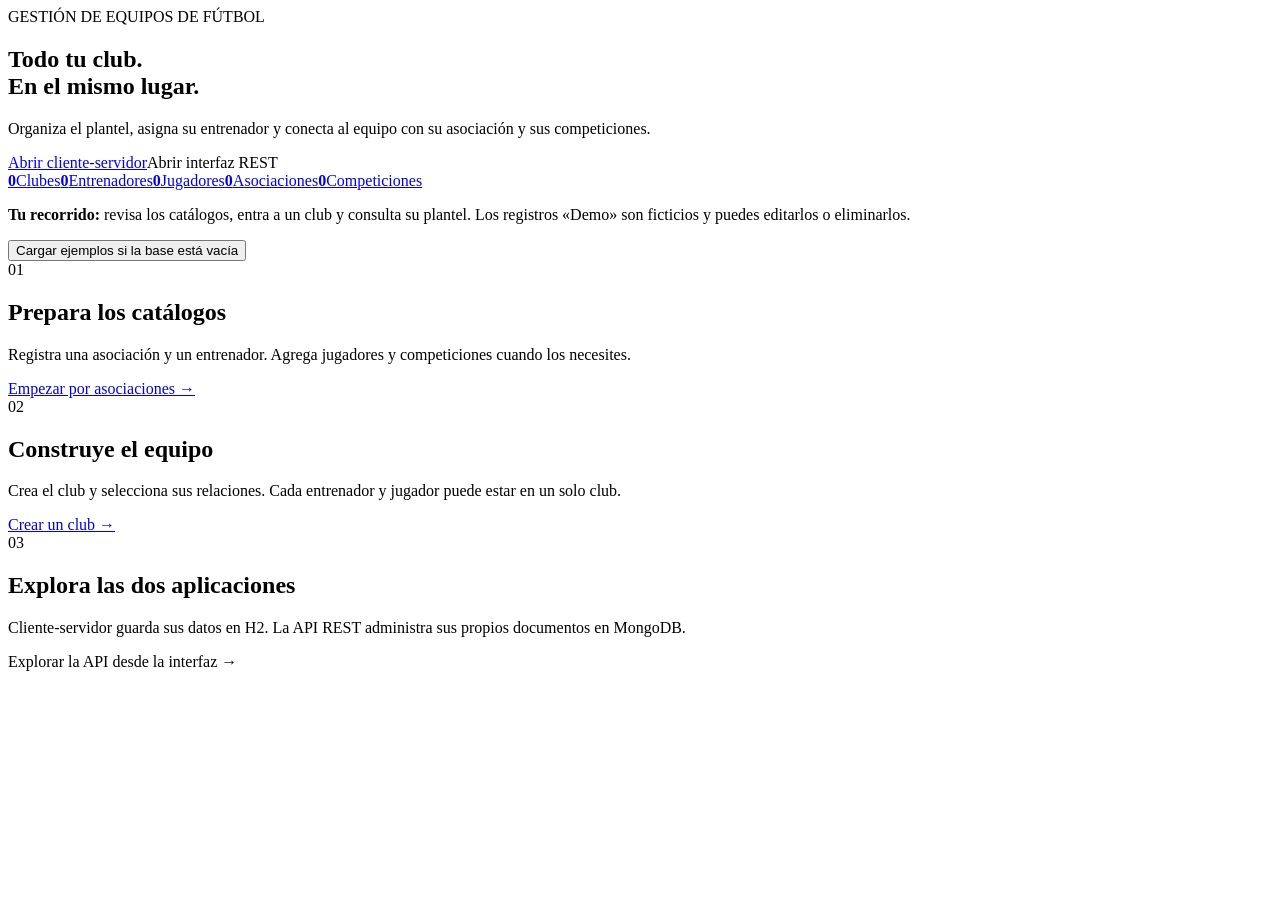
<file: cliente-servidor-jpa/src/main/resources/templates/index.html>
<!DOCTYPE html><html lang="es" xmlns:th="http://www.thymeleaf.org"><head th:replace="~{fragmentos :: head('Inicio')}"></head><body>

 <div th:replace="~{fragmentos :: nav}"></div><main class="page"><div th:replace="~{fragmentos :: mensajes}"></div>

<div class="eyebrow">GESTIÓN DE EQUIPOS DE FÚTBOL</div><section class="hero"><div><h1>Todo tu club.<br>En el mismo lugar.</h1><p class="lead">Organiza el plantel, asigna su entrenador y conecta al equipo con su asociación y sus competiciones.</p><div class="d-flex gap-3 flex-wrap"><a class="btn btn-primary btn-lg" href="/web/clubes">Abrir cliente-servidor</a><a class="btn btn-outline-dark btn-lg" th:href="${apiUrl}">Abrir interfaz REST</a></div></div><div class="pitch" aria-hidden="true"><div class="pitch-circle"></div><span class="pitch-dot d1"></span><span class="pitch-dot d2"></span><span class="pitch-dot d3"></span><span class="pitch-dot d4"></span></div></section>

<section class="summary-grid" aria-label="Resumen de registros"><a class="summary-card" href="/web/clubes"><strong th:text="${resumen.clubes}">0</strong><span>Clubes</span></a><a class="summary-card" href="/web/entrenadores"><strong th:text="${resumen.entrenadores}">0</strong><span>Entrenadores</span></a><a class="summary-card" href="/web/jugadores"><strong th:text="${resumen.jugadores}">0</strong><span>Jugadores</span></a><a class="summary-card" href="/web/asociaciones"><strong th:text="${resumen.asociaciones}">0</strong><span>Asociaciones</span></a><a class="summary-card" href="/web/competiciones"><strong th:text="${resumen.competiciones}">0</strong><span>Competiciones</span></a></section><div class="help-strip"><p><strong>Tu recorrido:</strong> revisa los catálogos, entra a un club y consulta su plantel. Los registros «Demo» son ficticios y puedes editarlos o eliminarlos.</p><form method="post" action="/web/demo" class="mt-2"><button class="btn btn-sm btn-outline-dark">Cargar ejemplos si la base está vacía</button></form></div><section class="intro-grid"><article><span class="step">01</span><h2>Prepara los catálogos</h2><p>Registra una asociación y un entrenador. Agrega jugadores y competiciones cuando los necesites.</p><a href="/web/asociaciones">Empezar por asociaciones →</a></article><article><span class="step">02</span><h2>Construye el equipo</h2><p>Crea el club y selecciona sus relaciones. Cada entrenador y jugador puede estar en un solo club.</p><a href="/web/clubes/nuevo">Crear un club →</a></article><article><span class="step">03</span><h2>Explora las dos aplicaciones</h2><p>Cliente-servidor guarda sus datos en H2. La API REST administra sus propios documentos en MongoDB.</p><a th:href="${apiUrl}">Explorar la API desde la interfaz →</a></article></section>

</main></body></html>
</file>
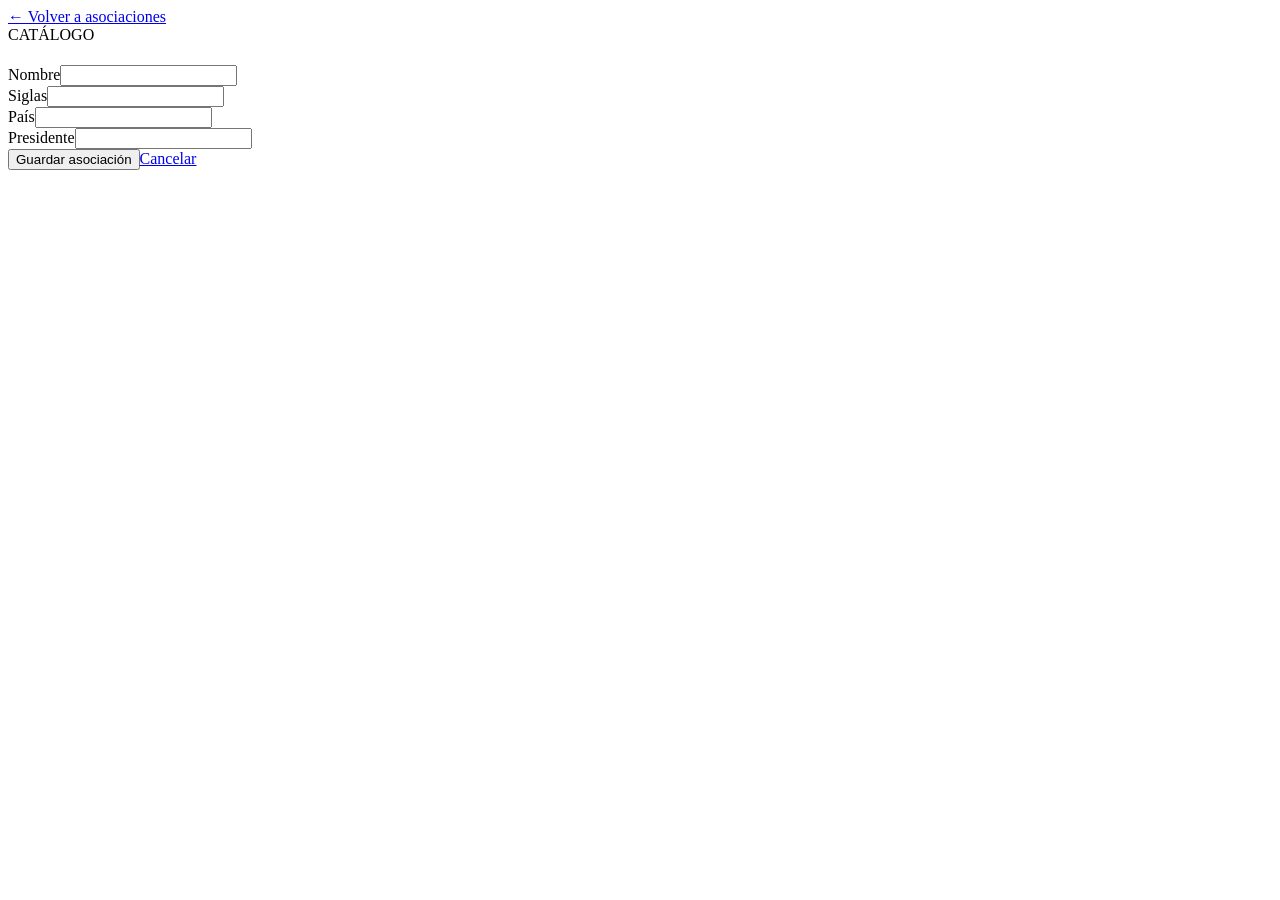
<file: cliente-servidor-jpa/src/main/resources/templates/asociaciones/form.html>
<!DOCTYPE html><html lang="es" xmlns:th="http://www.thymeleaf.org"><head th:replace="~{fragmentos :: head('Asociación')}"></head><body>

 <div th:replace="~{fragmentos :: nav}"></div><main class="page"><div th:replace="~{fragmentos :: mensajes}"></div>

 <a class="back" href="/web/asociaciones">← Volver a asociaciones</a><div class="page-heading"><div><div class="eyebrow">CATÁLOGO</div><h1 th:text="${id == null ? 'Crear asociación' : 'Editar asociación'}"></h1></div></div>

 <form class="surface narrow" method="post" th:action="@{/web/asociaciones/guardar}" th:object="${registro}"><input type="hidden" name="id" th:value="${id}">

 <div th:if="${#fields.hasAnyErrors()}" class="alert alert-danger" role="alert"><p th:each="err : ${#fields.allErrors()}" th:text="${err}"></p></div>

 <div class="mb-4"><label class="form-label" for="nombre">Nombre</label><input class="form-control" type="text" th:field="*{nombre}" th:errorclass="is-invalid" required maxlength="100"><div class="invalid-feedback" th:errors="*{nombre}"></div></div><div class="mb-4"><label class="form-label" for="siglas">Siglas</label><input class="form-control" type="text" th:field="*{siglas}" th:errorclass="is-invalid" required maxlength="15"><div class="invalid-feedback" th:errors="*{siglas}"></div></div><div class="mb-4"><label class="form-label" for="pais">País</label><input class="form-control" type="text" th:field="*{pais}" th:errorclass="is-invalid" required maxlength="60"><div class="invalid-feedback" th:errors="*{pais}"></div></div><div class="mb-4"><label class="form-label" for="presidente">Presidente</label><input class="form-control" type="text" th:field="*{presidente}" th:errorclass="is-invalid" required maxlength="100"><div class="invalid-feedback" th:errors="*{presidente}"></div></div><div class="d-flex gap-2"><button class="btn btn-primary">Guardar asociación</button><a class="btn btn-outline-secondary" href="/web/asociaciones">Cancelar</a></div></form>

 </main></body></html>
</file>
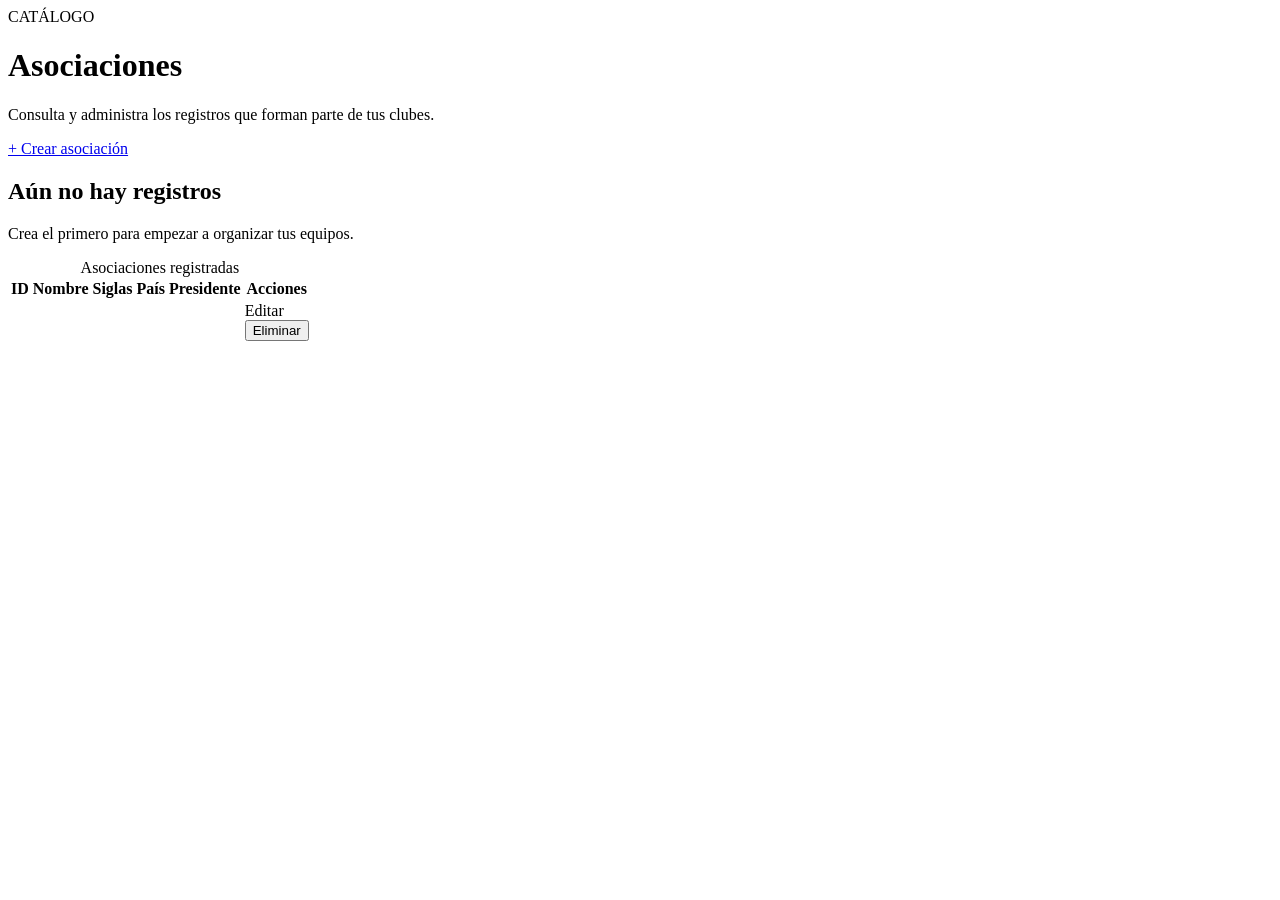
<file: cliente-servidor-jpa/src/main/resources/templates/asociaciones/listar.html>
<!DOCTYPE html><html lang="es" xmlns:th="http://www.thymeleaf.org"><head th:replace="~{fragmentos :: head('Asociaciones')}"></head><body>

 <div th:replace="~{fragmentos :: nav}"></div><main class="page"><div th:replace="~{fragmentos :: mensajes}"></div>

 <div class="page-heading"><div><div class="eyebrow">CATÁLOGO</div><h1>Asociaciones</h1><p>Consulta y administra los registros que forman parte de tus clubes.</p></div><a class="btn btn-primary" href="/web/asociaciones/nuevo">+ Crear asociación</a></div>

 <div class="empty" th:if="${#lists.isEmpty(registros)}"><h2>Aún no hay registros</h2><p>Crea el primero para empezar a organizar tus equipos.</p></div>

 <div class="surface table-responsive" th:unless="${#lists.isEmpty(registros)}"><table class="table align-middle"><caption>Asociaciones registradas</caption><thead><tr><th scope="col">ID</th><th scope="col">Nombre</th><th scope="col">Siglas</th><th scope="col">País</th><th scope="col">Presidente</th><th scope="col">Acciones</th></tr></thead><tbody>

 <tr th:each="r : ${registros}"><td class="muted" th:text="${r.id}"></td><td th:text="${r.nombre}"></td><td th:text="${r.siglas}"></td><td th:text="${r.pais}"></td><td th:text="${r.presidente}"></td><td class="actions"><a class="btn btn-sm btn-outline-dark" th:href="@{/web/asociaciones/{id}/editar(id=${r.id})}">Editar</a><form method="post" th:action="@{/web/asociaciones/{id}/eliminar(id=${r.id})}" onsubmit="return confirm('¿Eliminar este registro?');"><button class="btn btn-sm btn-outline-danger">Eliminar</button></form></td></tr></tbody></table></div>

 </main></body></html>
</file>
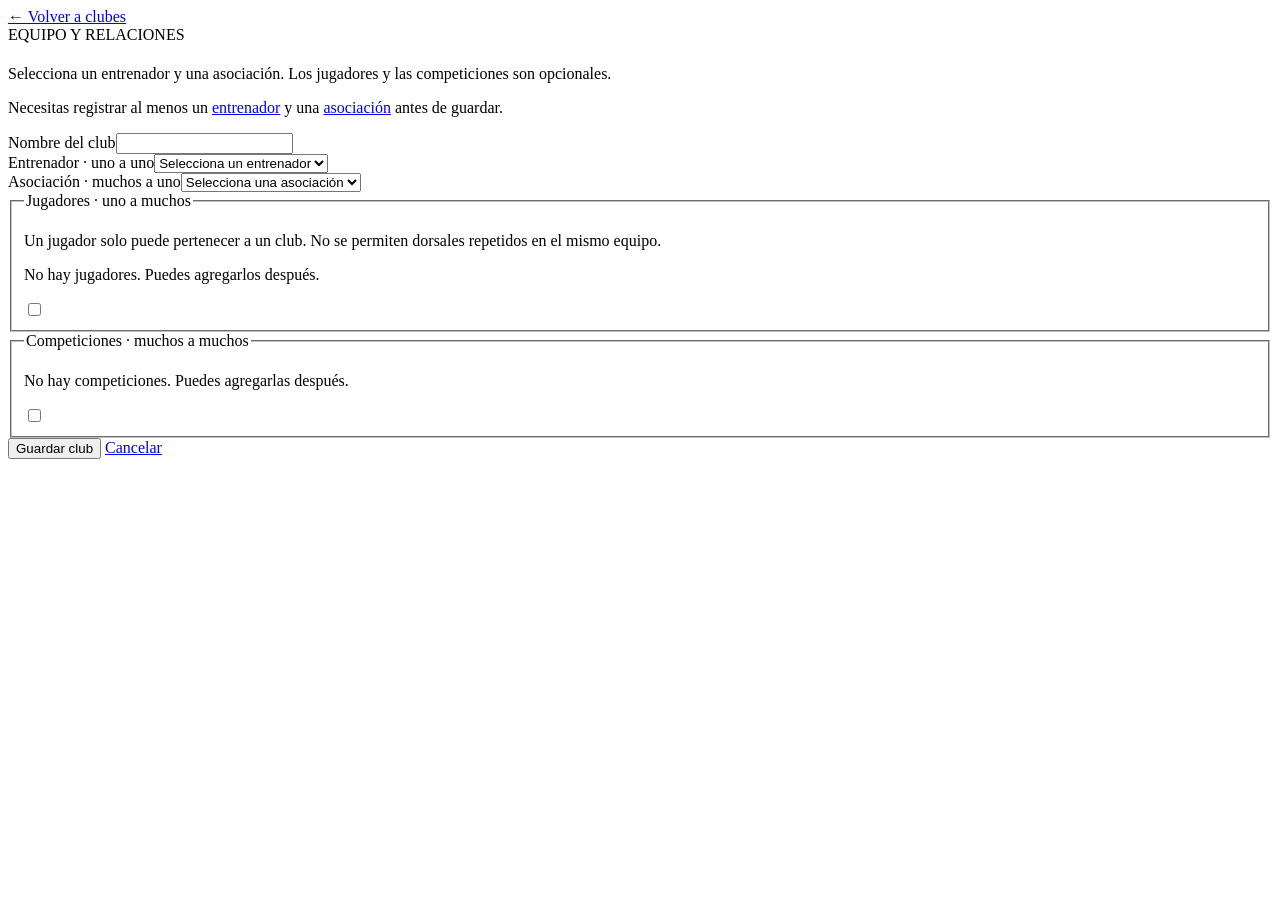
<file: cliente-servidor-jpa/src/main/resources/templates/clubes/form.html>
<!DOCTYPE html><html lang="es" xmlns:th="http://www.thymeleaf.org"><head th:replace="~{fragmentos :: head('Formulario de club')}"></head><body>

 <div th:replace="~{fragmentos :: nav}"></div><main class="page"><div th:replace="~{fragmentos :: mensajes}"></div>

<a class="back" href="/web/clubes">← Volver a clubes</a><div class="page-heading"><div><div class="eyebrow">EQUIPO Y RELACIONES</div><h1 th:text="${id == null ? 'Crear club' : 'Editar club'}"></h1><p>Selecciona un entrenador y una asociación. Los jugadores y las competiciones son opcionales.</p></div></div>

<div class="alert alert-info" th:if="${#lists.isEmpty(entrenadores) or #lists.isEmpty(asociaciones)}">Necesitas registrar al menos un <a href="/web/entrenadores/nuevo">entrenador</a> y una <a href="/web/asociaciones/nuevo">asociación</a> antes de guardar.</div>

<form class="surface form-wide" method="post" th:action="@{/web/clubes/guardar}" th:object="${registro}"><input type="hidden" name="id" th:value="${id}">

<div th:if="${#fields.hasAnyErrors()}" class="alert alert-danger" role="alert"><p th:each="err : ${#fields.allErrors()}" th:text="${err}"></p></div>

<div class="mb-4"><label for="nombre" class="form-label">Nombre del club</label><input class="form-control" th:field="*{nombre}" required maxlength="100"></div>

<div class="row"><div class="col-md-6 mb-4"><label for="entrenadorId" class="form-label">Entrenador · uno a uno</label><select class="form-select" th:field="*{entrenadorId}" required><option value="">Selecciona un entrenador</option><option th:each="e : ${entrenadores}" th:value="${e.id}" th:text="${e.nombre + ' ' + e.apellido}"></option></select></div>

<div class="col-md-6 mb-4"><label for="asociacionId" class="form-label">Asociación · muchos a uno</label><select class="form-select" th:field="*{asociacionId}" required><option value="">Selecciona una asociación</option><option th:each="a : ${asociaciones}" th:value="${a.id}" th:text="${a.nombre + ' (' + a.siglas + ')'}"></option></select></div></div>

<fieldset class="mb-4"><legend>Jugadores · uno a muchos</legend><p class="muted">Un jugador solo puede pertenecer a un club. No se permiten dorsales repetidos en el mismo equipo.</p><p th:if="${#lists.isEmpty(jugadores)}">No hay jugadores. Puedes agregarlos después.</p><div class="check-grid"><label class="check-option" th:each="j : ${jugadores}"><input type="checkbox" th:field="*{jugadorIds}" th:value="${j.id}"><span th:text="${'#' + j.numero + ' · ' + j.nombre + ' ' + j.apellido}"></span></label></div></fieldset>

<fieldset class="mb-4"><legend>Competiciones · muchos a muchos</legend><p th:if="${#lists.isEmpty(competiciones)}">No hay competiciones. Puedes agregarlas después.</p><div class="check-grid"><label class="check-option" th:each="c : ${competiciones}"><input type="checkbox" th:field="*{competicionIds}" th:value="${c.id}"><span th:text="${c.nombre}"></span></label></div></fieldset>

<button class="btn btn-primary">Guardar club</button> <a class="btn btn-outline-secondary" href="/web/clubes">Cancelar</a></form>

</main></body></html>
</file>
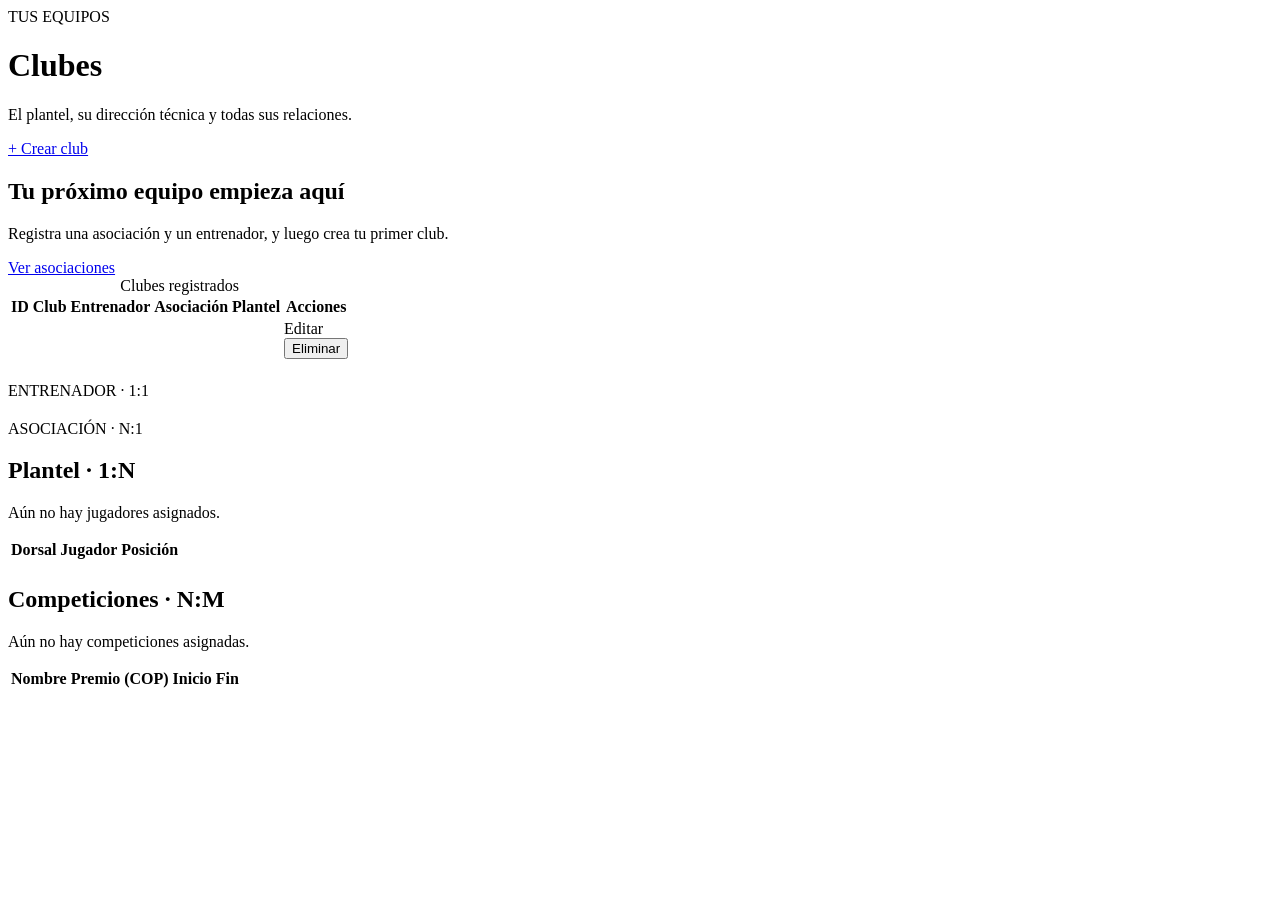
<file: cliente-servidor-jpa/src/main/resources/templates/clubes/listar.html>
<!DOCTYPE html><html lang="es" xmlns:th="http://www.thymeleaf.org"><head th:replace="~{fragmentos :: head('Clubes')}"></head><body>

 <div th:replace="~{fragmentos :: nav}"></div><main class="page"><div th:replace="~{fragmentos :: mensajes}"></div>

<div class="page-heading"><div><div class="eyebrow">TUS EQUIPOS</div><h1>Clubes</h1><p>El plantel, su dirección técnica y todas sus relaciones.</p></div><a class="btn btn-primary" href="/web/clubes/nuevo">+ Crear club</a></div>

<div class="empty" th:if="${#lists.isEmpty(registros)}"><h2>Tu próximo equipo empieza aquí</h2><p>Registra una asociación y un entrenador, y luego crea tu primer club.</p><a href="/web/asociaciones" class="btn btn-outline-dark">Ver asociaciones</a></div>

<div class="surface table-responsive" th:unless="${#lists.isEmpty(registros)}"><table class="table align-middle"><caption>Clubes registrados</caption><thead><tr><th>ID</th><th>Club</th><th>Entrenador</th><th>Asociación</th><th>Plantel</th><th>Acciones</th></tr></thead><tbody>

<tr th:each="r : ${registros}"><td th:text="${r.id}"></td><td><a class="strong" th:href="@{/web/clubes/{id}(id=${r.id})}" th:text="${r.nombre}"></a></td><td th:text="${r.entrenador.nombre + ' ' + r.entrenador.apellido}"></td><td th:text="${r.asociacion.siglas}"></td><td th:text="${#lists.size(r.jugadores)} + ' jugadores'"></td><td class="actions"><a class="btn btn-sm btn-outline-dark" th:href="@{/web/clubes/{id}/editar(id=${r.id})}">Editar</a><form method="post" th:action="@{/web/clubes/{id}/eliminar(id=${r.id})}" onsubmit="return confirm('¿Eliminar el club y sus jugadores asignados? La asociación, el entrenador y las competiciones se conservarán.');"><button class="btn btn-sm btn-outline-danger">Eliminar</button></form></td></tr></tbody></table></div>

<section th:if="${club}" class="mt-5"><h2 class="section-title" th:text="${club.nombre}"></h2><section class="intro-grid two"><article><div class="eyebrow">ENTRENADOR · 1:1</div><h2 th:text="${club.entrenador.nombre + ' ' + club.entrenador.apellido}"></h2><p th:text="${club.entrenador.edad + ' años · ' + club.entrenador.nacionalidad}"></p></article><article><div class="eyebrow">ASOCIACIÓN · N:1</div><h2 th:text="${club.asociacion.nombre}"></h2><p th:text="${club.asociacion.pais + ' · ' + club.asociacion.siglas}"></p><p th:text="'Presidente: ' + ${club.asociacion.presidente}"></p></article></section>

<h2 class="section-title">Plantel <span class="muted">· 1:N</span></h2><p th:if="${#lists.isEmpty(club.jugadores)}">Aún no hay jugadores asignados.</p><div class="surface table-responsive" th:unless="${#lists.isEmpty(club.jugadores)}"><table class="table"><thead><tr><th>Dorsal</th><th>Jugador</th><th>Posición</th></tr></thead><tbody><tr th:each="j : ${club.jugadores}"><td th:text="${j.numero}"></td><td th:text="${j.nombre + ' ' + j.apellido}"></td><td th:text="${j.posicion}"></td></tr></tbody></table></div>

<h2 class="section-title">Competiciones <span class="muted">· N:M</span></h2><p th:if="${#lists.isEmpty(club.competiciones)}">Aún no hay competiciones asignadas.</p><div class="surface table-responsive" th:unless="${#lists.isEmpty(club.competiciones)}"><table class="table"><thead><tr><th>Nombre</th><th>Premio (COP)</th><th>Inicio</th><th>Fin</th></tr></thead><tbody><tr th:each="c : ${club.competiciones}"><td th:text="${c.nombre}"></td><td th:text="${c.montoPremio}"></td><td th:text="${c.fechaInicio}"></td><td th:text="${c.fechaFin}"></td></tr></tbody></table></div>

</section></main></body></html>
</file>
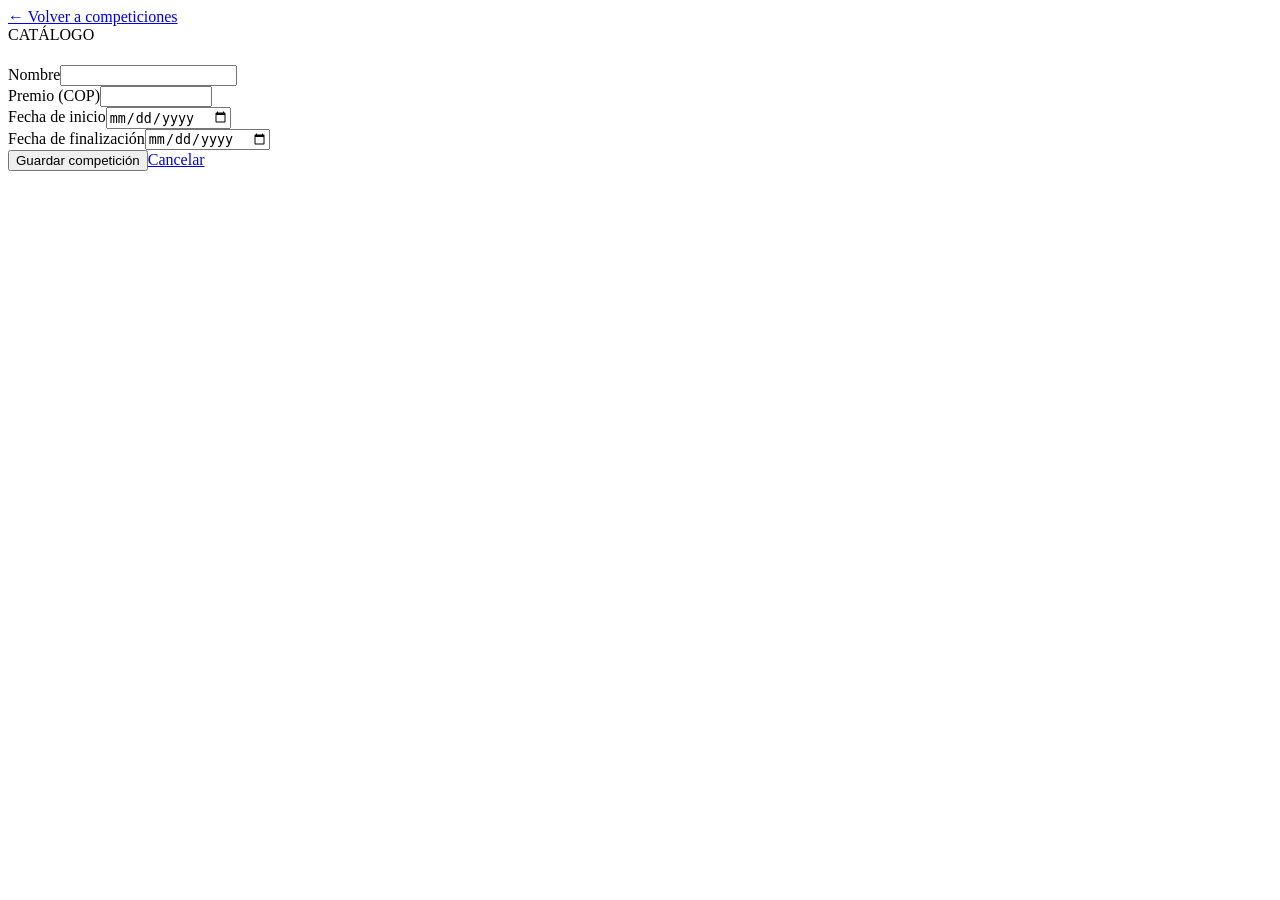
<file: cliente-servidor-jpa/src/main/resources/templates/competiciones/form.html>
<!DOCTYPE html><html lang="es" xmlns:th="http://www.thymeleaf.org"><head th:replace="~{fragmentos :: head('Competición')}"></head><body>

 <div th:replace="~{fragmentos :: nav}"></div><main class="page"><div th:replace="~{fragmentos :: mensajes}"></div>

 <a class="back" href="/web/competiciones">← Volver a competiciones</a><div class="page-heading"><div><div class="eyebrow">CATÁLOGO</div><h1 th:text="${id == null ? 'Crear competición' : 'Editar competición'}"></h1></div></div>

 <form class="surface narrow" method="post" th:action="@{/web/competiciones/guardar}" th:object="${registro}"><input type="hidden" name="id" th:value="${id}">

 <div th:if="${#fields.hasAnyErrors()}" class="alert alert-danger" role="alert"><p th:each="err : ${#fields.allErrors()}" th:text="${err}"></p></div>

 <div class="mb-4"><label class="form-label" for="nombre">Nombre</label><input class="form-control" type="text" th:field="*{nombre}" th:errorclass="is-invalid" required maxlength="100"><div class="invalid-feedback" th:errors="*{nombre}"></div></div><div class="mb-4"><label class="form-label" for="montoPremio">Premio (COP)</label><input class="form-control" type="number" th:field="*{montoPremio}" th:errorclass="is-invalid" required min="0" max="2147483647"><div class="invalid-feedback" th:errors="*{montoPremio}"></div></div><div class="mb-4"><label class="form-label" for="fechaInicio">Fecha de inicio</label><input class="form-control" type="date" th:field="*{fechaInicio}" th:errorclass="is-invalid" required ><div class="invalid-feedback" th:errors="*{fechaInicio}"></div></div><div class="mb-4"><label class="form-label" for="fechaFin">Fecha de finalización</label><input class="form-control" type="date" th:field="*{fechaFin}" th:errorclass="is-invalid" required ><div class="invalid-feedback" th:errors="*{fechaFin}"></div></div><div class="d-flex gap-2"><button class="btn btn-primary">Guardar competición</button><a class="btn btn-outline-secondary" href="/web/competiciones">Cancelar</a></div></form>

 </main></body></html>
</file>
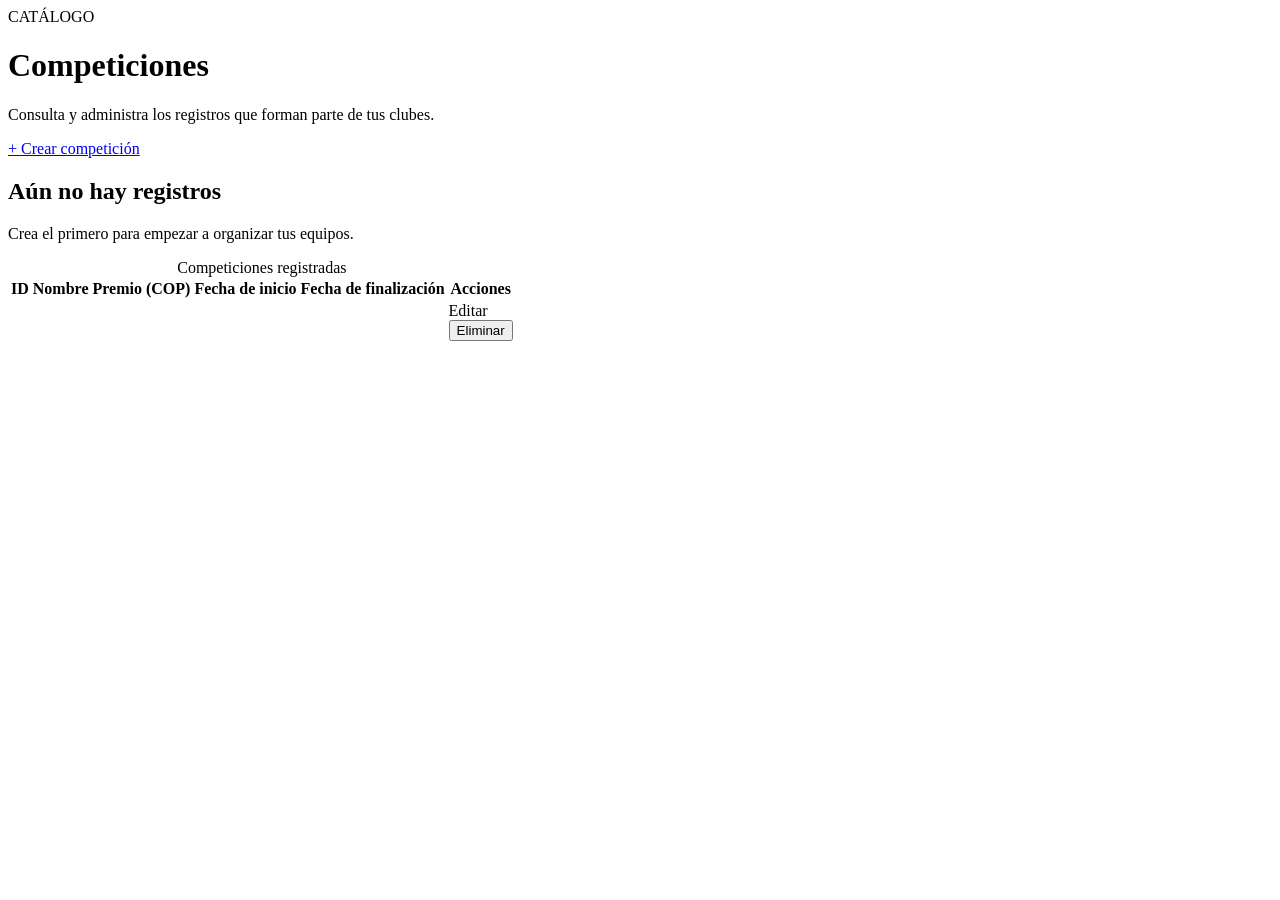
<file: cliente-servidor-jpa/src/main/resources/templates/competiciones/listar.html>
<!DOCTYPE html><html lang="es" xmlns:th="http://www.thymeleaf.org"><head th:replace="~{fragmentos :: head('Competiciones')}"></head><body>

 <div th:replace="~{fragmentos :: nav}"></div><main class="page"><div th:replace="~{fragmentos :: mensajes}"></div>

 <div class="page-heading"><div><div class="eyebrow">CATÁLOGO</div><h1>Competiciones</h1><p>Consulta y administra los registros que forman parte de tus clubes.</p></div><a class="btn btn-primary" href="/web/competiciones/nuevo">+ Crear competición</a></div>

 <div class="empty" th:if="${#lists.isEmpty(registros)}"><h2>Aún no hay registros</h2><p>Crea el primero para empezar a organizar tus equipos.</p></div>

 <div class="surface table-responsive" th:unless="${#lists.isEmpty(registros)}"><table class="table align-middle"><caption>Competiciones registradas</caption><thead><tr><th scope="col">ID</th><th scope="col">Nombre</th><th scope="col">Premio (COP)</th><th scope="col">Fecha de inicio</th><th scope="col">Fecha de finalización</th><th scope="col">Acciones</th></tr></thead><tbody>

 <tr th:each="r : ${registros}"><td class="muted" th:text="${r.id}"></td><td th:text="${r.nombre}"></td><td th:text="${r.montoPremio}"></td><td th:text="${r.fechaInicio}"></td><td th:text="${r.fechaFin}"></td><td class="actions"><a class="btn btn-sm btn-outline-dark" th:href="@{/web/competiciones/{id}/editar(id=${r.id})}">Editar</a><form method="post" th:action="@{/web/competiciones/{id}/eliminar(id=${r.id})}" onsubmit="return confirm('¿Eliminar este registro?');"><button class="btn btn-sm btn-outline-danger">Eliminar</button></form></td></tr></tbody></table></div>

 </main></body></html>
</file>
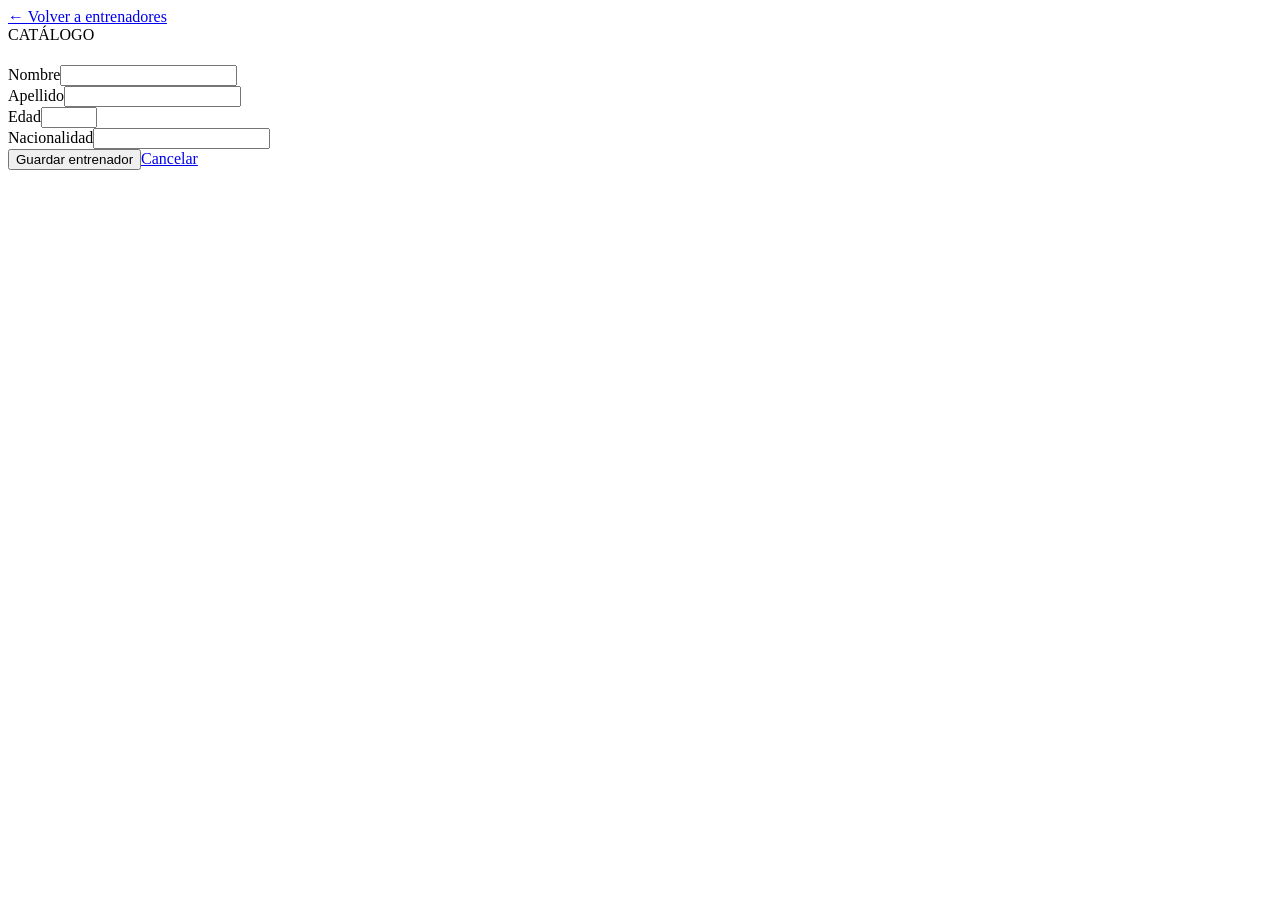
<file: cliente-servidor-jpa/src/main/resources/templates/entrenadores/form.html>
<!DOCTYPE html><html lang="es" xmlns:th="http://www.thymeleaf.org"><head th:replace="~{fragmentos :: head('Entrenador')}"></head><body>

 <div th:replace="~{fragmentos :: nav}"></div><main class="page"><div th:replace="~{fragmentos :: mensajes}"></div>

 <a class="back" href="/web/entrenadores">← Volver a entrenadores</a><div class="page-heading"><div><div class="eyebrow">CATÁLOGO</div><h1 th:text="${id == null ? 'Crear entrenador' : 'Editar entrenador'}"></h1></div></div>

 <form class="surface narrow" method="post" th:action="@{/web/entrenadores/guardar}" th:object="${registro}"><input type="hidden" name="id" th:value="${id}">

 <div th:if="${#fields.hasAnyErrors()}" class="alert alert-danger" role="alert"><p th:each="err : ${#fields.allErrors()}" th:text="${err}"></p></div>

 <div class="mb-4"><label class="form-label" for="nombre">Nombre</label><input class="form-control" type="text" th:field="*{nombre}" th:errorclass="is-invalid" required maxlength="80"><div class="invalid-feedback" th:errors="*{nombre}"></div></div><div class="mb-4"><label class="form-label" for="apellido">Apellido</label><input class="form-control" type="text" th:field="*{apellido}" th:errorclass="is-invalid" required maxlength="80"><div class="invalid-feedback" th:errors="*{apellido}"></div></div><div class="mb-4"><label class="form-label" for="edad">Edad</label><input class="form-control" type="number" th:field="*{edad}" th:errorclass="is-invalid" required min="18" max="100"><div class="invalid-feedback" th:errors="*{edad}"></div></div><div class="mb-4"><label class="form-label" for="nacionalidad">Nacionalidad</label><input class="form-control" type="text" th:field="*{nacionalidad}" th:errorclass="is-invalid" required maxlength="60"><div class="invalid-feedback" th:errors="*{nacionalidad}"></div></div><div class="d-flex gap-2"><button class="btn btn-primary">Guardar entrenador</button><a class="btn btn-outline-secondary" href="/web/entrenadores">Cancelar</a></div></form>

 </main></body></html>
</file>
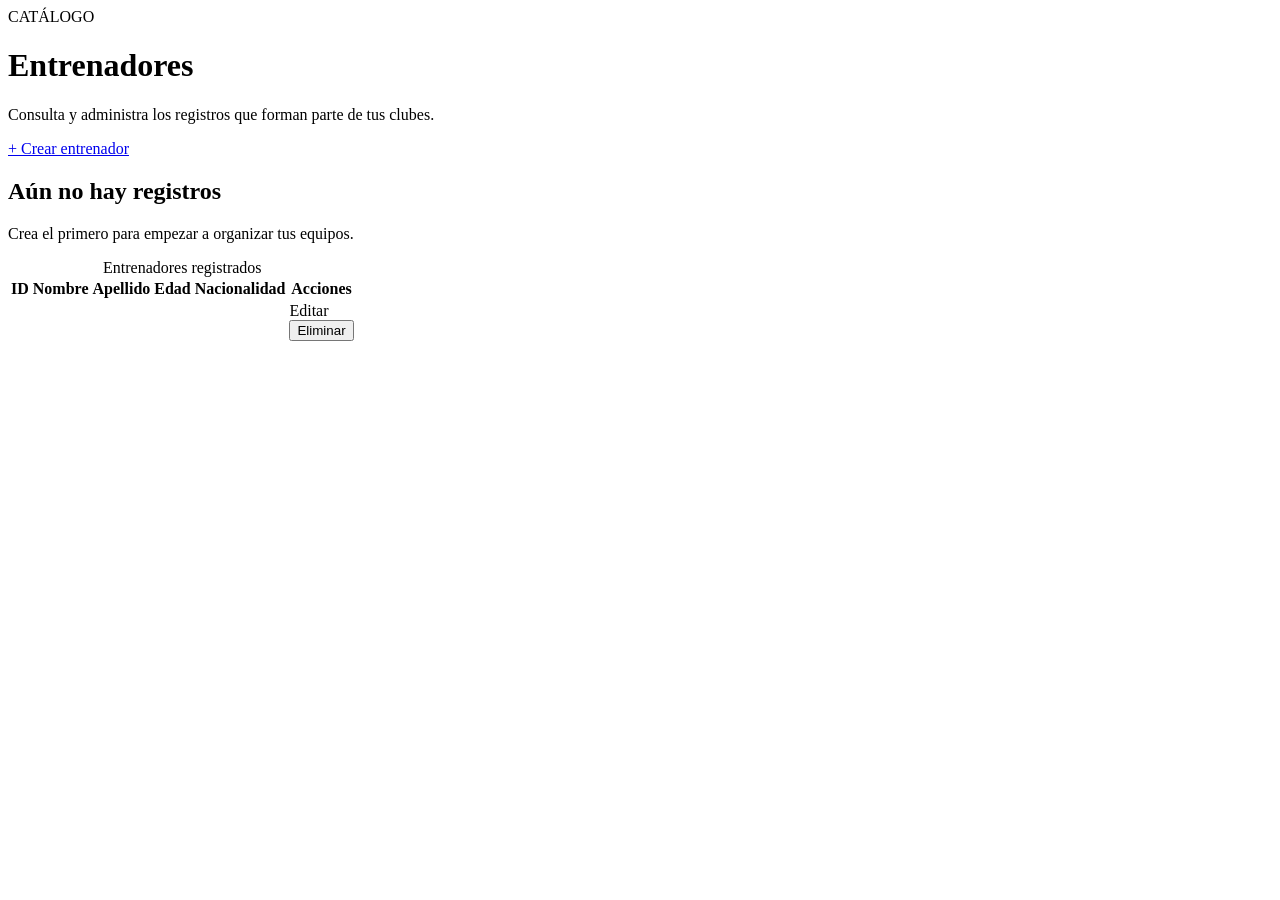
<file: cliente-servidor-jpa/src/main/resources/templates/entrenadores/listar.html>
<!DOCTYPE html><html lang="es" xmlns:th="http://www.thymeleaf.org"><head th:replace="~{fragmentos :: head('Entrenadores')}"></head><body>

 <div th:replace="~{fragmentos :: nav}"></div><main class="page"><div th:replace="~{fragmentos :: mensajes}"></div>

 <div class="page-heading"><div><div class="eyebrow">CATÁLOGO</div><h1>Entrenadores</h1><p>Consulta y administra los registros que forman parte de tus clubes.</p></div><a class="btn btn-primary" href="/web/entrenadores/nuevo">+ Crear entrenador</a></div>

 <div class="empty" th:if="${#lists.isEmpty(registros)}"><h2>Aún no hay registros</h2><p>Crea el primero para empezar a organizar tus equipos.</p></div>

 <div class="surface table-responsive" th:unless="${#lists.isEmpty(registros)}"><table class="table align-middle"><caption>Entrenadores registrados</caption><thead><tr><th scope="col">ID</th><th scope="col">Nombre</th><th scope="col">Apellido</th><th scope="col">Edad</th><th scope="col">Nacionalidad</th><th scope="col">Acciones</th></tr></thead><tbody>

 <tr th:each="r : ${registros}"><td class="muted" th:text="${r.id}"></td><td th:text="${r.nombre}"></td><td th:text="${r.apellido}"></td><td th:text="${r.edad}"></td><td th:text="${r.nacionalidad}"></td><td class="actions"><a class="btn btn-sm btn-outline-dark" th:href="@{/web/entrenadores/{id}/editar(id=${r.id})}">Editar</a><form method="post" th:action="@{/web/entrenadores/{id}/eliminar(id=${r.id})}" onsubmit="return confirm('¿Eliminar este registro?');"><button class="btn btn-sm btn-outline-danger">Eliminar</button></form></td></tr></tbody></table></div>

 </main></body></html>
</file>
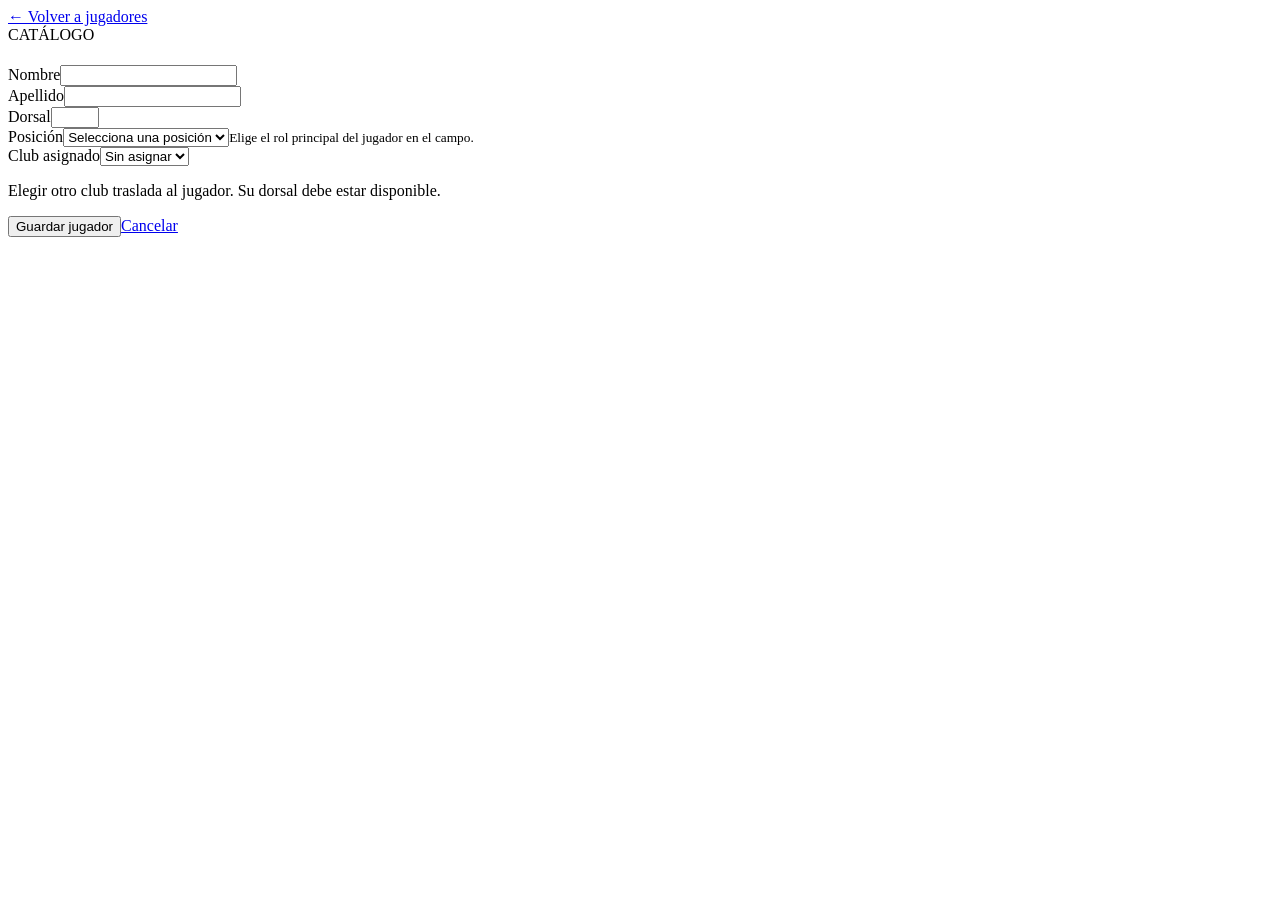
<file: cliente-servidor-jpa/src/main/resources/templates/jugadores/form.html>
<!DOCTYPE html><html lang="es" xmlns:th="http://www.thymeleaf.org"><head th:replace="~{fragmentos :: head('Jugador')}"></head><body>

 <div th:replace="~{fragmentos :: nav}"></div><main class="page"><div th:replace="~{fragmentos :: mensajes}"></div>

 <a class="back" href="/web/jugadores">← Volver a jugadores</a><div class="page-heading"><div><div class="eyebrow">CATÁLOGO</div><h1 th:text="${id == null ? 'Crear jugador' : 'Editar jugador'}"></h1></div></div>

 <form class="surface narrow" method="post" th:action="@{/web/jugadores/guardar}" th:object="${registro}"><input type="hidden" name="id" th:value="${id}">

 <div th:if="${#fields.hasAnyErrors()}" class="alert alert-danger" role="alert"><p th:each="err : ${#fields.allErrors()}" th:text="${err}"></p></div>

 <div class="mb-4"><label class="form-label" for="nombre">Nombre</label><input class="form-control" type="text" th:field="*{nombre}" th:errorclass="is-invalid" required maxlength="80"><div class="invalid-feedback" th:errors="*{nombre}"></div></div><div class="mb-4"><label class="form-label" for="apellido">Apellido</label><input class="form-control" type="text" th:field="*{apellido}" th:errorclass="is-invalid" required maxlength="80"><div class="invalid-feedback" th:errors="*{apellido}"></div></div><div class="mb-4"><label class="form-label" for="numero">Dorsal</label><input class="form-control" type="number" th:field="*{numero}" th:errorclass="is-invalid" required min="1" max="99"><div class="invalid-feedback" th:errors="*{numero}"></div></div><div class="mb-4"><label class="form-label" for="posicion">Posición</label><select class="form-select" th:field="*{posicion}" required><option value="">Selecciona una posición</option><option th:if="${registro.posicion != null and !#lists.contains({'Portero','Defensa','Mediocampista','Delantero'}, registro.posicion)}" th:value="${registro.posicion}" th:text="${registro.posicion}"></option><option value="Portero">Portero</option><option value="Defensa">Defensa</option><option value="Mediocampista">Mediocampista</option><option value="Delantero">Delantero</option></select><small class="form-hint">Elige el rol principal del jugador en el campo.</small><div class="invalid-feedback" th:errors="*{posicion}"></div></div><div class="mb-4"><label for="clubId" class="form-label">Club asignado</label><select class="form-select" th:field="*{clubId}"><option value="">Sin asignar</option><option th:each="c : ${clubes}" th:value="${c.id}" th:text="${c.nombre}"></option></select><p class="form-text">Elegir otro club traslada al jugador. Su dorsal debe estar disponible.</p></div><div class="d-flex gap-2"><button class="btn btn-primary">Guardar jugador</button><a class="btn btn-outline-secondary" href="/web/jugadores">Cancelar</a></div></form>

 </main></body></html>
</file>
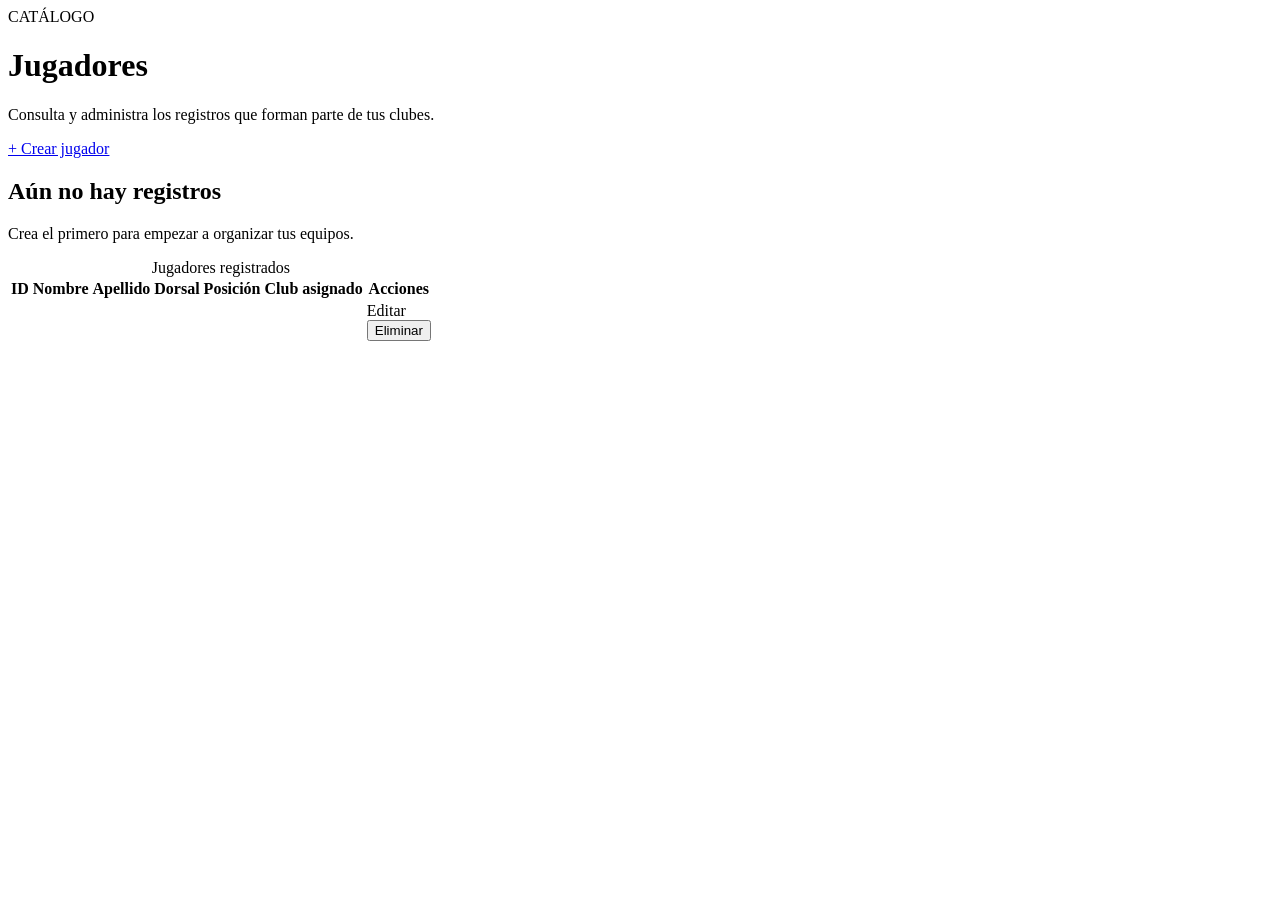
<file: cliente-servidor-jpa/src/main/resources/templates/jugadores/listar.html>
<!DOCTYPE html><html lang="es" xmlns:th="http://www.thymeleaf.org"><head th:replace="~{fragmentos :: head('Jugadores')}"></head><body>

 <div th:replace="~{fragmentos :: nav}"></div><main class="page"><div th:replace="~{fragmentos :: mensajes}"></div>

 <div class="page-heading"><div><div class="eyebrow">CATÁLOGO</div><h1>Jugadores</h1><p>Consulta y administra los registros que forman parte de tus clubes.</p></div><a class="btn btn-primary" href="/web/jugadores/nuevo">+ Crear jugador</a></div>

 <div class="empty" th:if="${#lists.isEmpty(registros)}"><h2>Aún no hay registros</h2><p>Crea el primero para empezar a organizar tus equipos.</p></div>

 <div class="surface table-responsive" th:unless="${#lists.isEmpty(registros)}"><table class="table align-middle"><caption>Jugadores registrados</caption><thead><tr><th scope="col">ID</th><th scope="col">Nombre</th><th scope="col">Apellido</th><th scope="col">Dorsal</th><th scope="col">Posición</th><th scope="col">Club asignado</th><th scope="col">Acciones</th></tr></thead><tbody>

 <tr th:each="r : ${registros}"><td class="muted" th:text="${r.id}"></td><td th:text="${r.nombre}"></td><td th:text="${r.apellido}"></td><td th:text="${r.numero}"></td><td th:text="${r.posicion}"></td><td th:text="${r.clubId == null ? 'Sin asignar' : clubesNombres[r.clubId]}"></td><td class="actions"><a class="btn btn-sm btn-outline-dark" th:href="@{/web/jugadores/{id}/editar(id=${r.id})}">Editar</a><form method="post" th:action="@{/web/jugadores/{id}/eliminar(id=${r.id})}" onsubmit="return confirm('¿Eliminar este registro?');"><button class="btn btn-sm btn-outline-danger">Eliminar</button></form></td></tr></tbody></table></div>

 </main></body></html>
</file>
